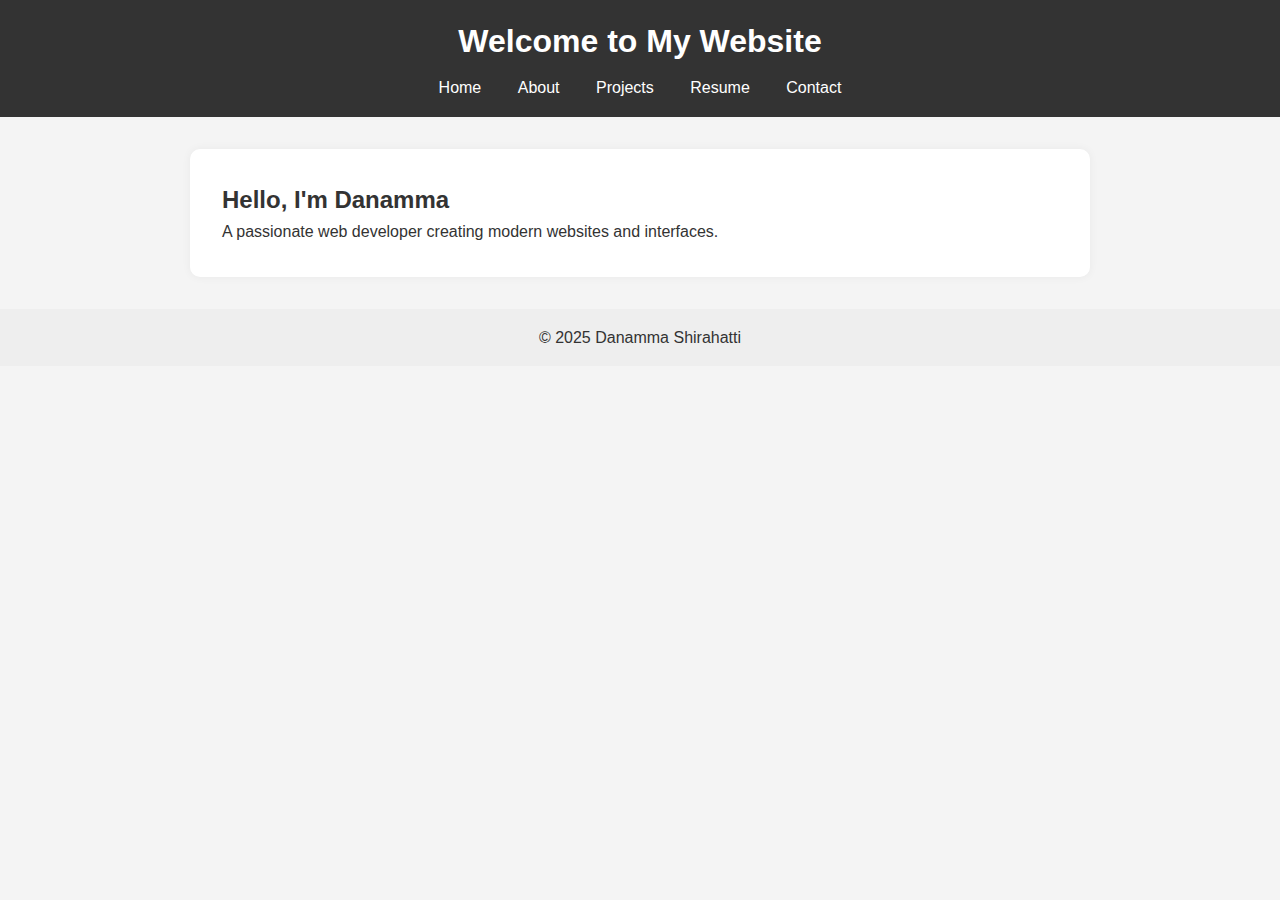
<file: index.html>
<!DOCTYPE html>
<html lang="en">
<head>
  <meta charset="UTF-8" />
  <meta name="viewport" content="width=device-width, initial-scale=1.0"/>
  <title>Danamma Shirahatti - Home</title>
  <link rel="stylesheet" href="css/style.css" />
</head>
<body>
  <header>
    <h1>Welcome to My Website</h1>
    <nav>
      <a href="index.html">Home</a>
      <a href="about.html">About</a>
      <a href="projects.html">Projects</a>
      <a href="resume.html">Resume</a>
      <a href="contact.html">Contact</a>
    </nav>
  </header>
  <main>
    <section>
      <h2>Hello, I'm Danamma</h2>
      <p>A passionate web developer creating modern websites and interfaces.</p>
    </section>
  </main>
  <footer>© 2025 Danamma Shirahatti</footer>
</body>
</html>
</file>
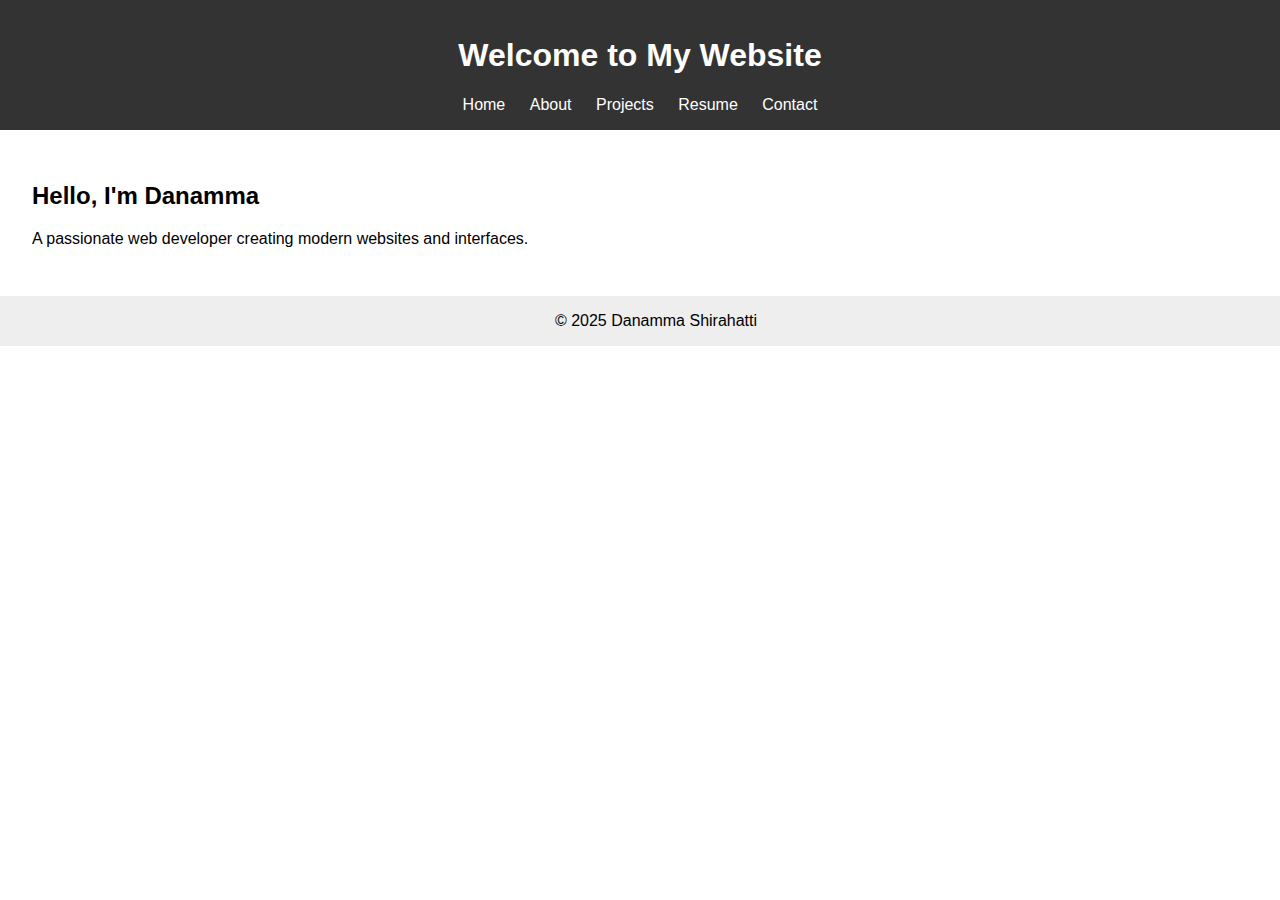
<file: Files/index.html>
<!DOCTYPE html>
<html lang="en">
<head>
  <meta charset="UTF-8" />
  <meta name="viewport" content="width=device-width, initial-scale=1.0"/>
  <title>Danamma Shirahatti - Home</title>
  <link rel="stylesheet" href="css/style.css" />
</head>
<body>
  <header>
    <h1>Welcome to My Website</h1>
    <nav>
      <a href="index.html">Home</a>
      <a href="about.html">About</a>
      <a href="projects.html">Projects</a>
      <a href="resume.html">Resume</a>
      <a href="contact.html">Contact</a>
    </nav>
  </header>
  <main>
    <section>
      <h2>Hello, I'm Danamma</h2>
      <p>A passionate web developer creating modern websites and interfaces.</p>
    </section>
  </main>
  <footer>© 2025 Danamma Shirahatti</footer>
</body>
</html>
</file>
<file: Files/css/style.css>
body {
  font-family: Arial, sans-serif;
  margin: 0;
  padding: 0;
}

header {
  background-color: #333;
  color: white;
  padding: 1rem;
  text-align: center;
}

nav a {
  margin: 0 10px;
  color: white;
  text-decoration: none;
}

main {
  padding: 2rem;
}

footer {
  text-align: center;
  padding: 1rem;
  background: #eee;
  position: relative;
  bottom: 0;
  width: 100%;
}
</file>
<file: css/style.css>
/* Reset basic styles */
* {
  margin: 0;
  padding: 0;
  box-sizing: border-box;
}

body {
  font-family: 'Segoe UI', sans-serif;
  background-color: #f4f4f4;
  color: #333;
  line-height: 1.6;
}

/* Header & Navigation */
header {
  background-color: #333;
  color: white;
  padding: 1rem 0;
  text-align: center;
}

nav {
  margin-top: 0.5rem;
}

nav a {
  color: white;
  text-decoration: none;
  margin: 0 1rem;
  font-weight: 500;
}

nav a:hover {
  text-decoration: underline;
}

/* Main content area */
main {
  max-width: 900px;
  margin: 2rem auto;
  padding: 2rem;
  background-color: white;
  border-radius: 10px;
  box-shadow: 0 0 10px rgba(0,0,0,0.05);
}

/* Form styling (if any) */
form {
  display: flex;
  flex-direction: column;
}

input, textarea {
  padding: 0.75rem;
  margin: 0.5rem 0 1rem;
  border: 1px solid #ccc;
  border-radius: 5px;
  font-size: 1rem;
}

button {
  background-color: #333;
  color: white;
  padding: 0.75rem;
  border: none;
  border-radius: 5px;
  font-size: 1rem;
  cursor: pointer;
}

button:hover {
  background-color: #555;
}

/* Footer */
footer {
  text-align: center;
  padding: 1rem;
  background-color: #eee;
  margin-top: 2rem;
}

/* Animation */
.fade-in {
  opacity: 0;
  animation: fadeIn eas
}
</file>
